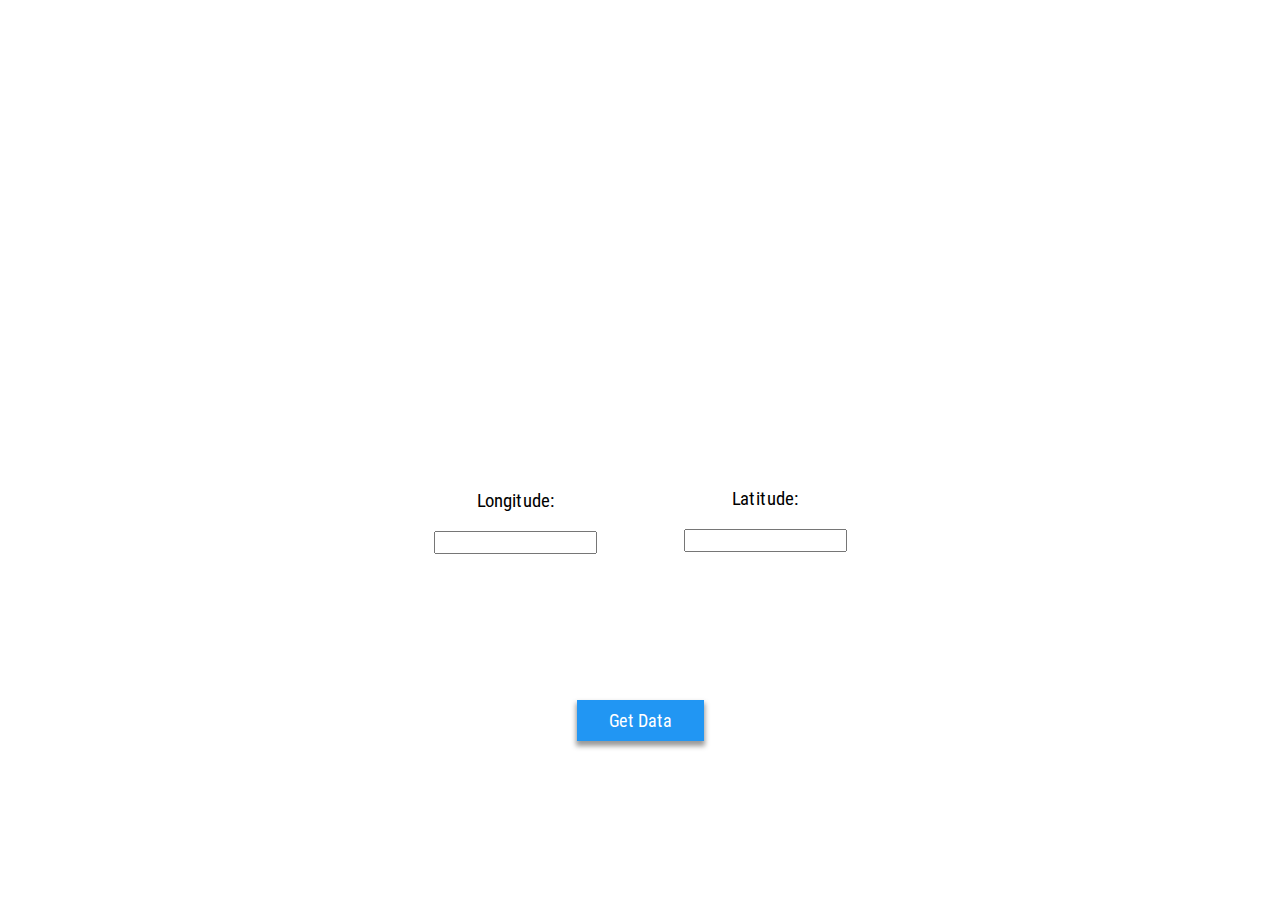
<file: test.html>
<!DOCTYPE html>
<html lang="en">

<head>
    <meta charset="UTF-8">
    <title>Update Me</title>
    <link rel="stylesheet" href="css/style.css">
</head>

<body>
    <main>


    </main>


    <!-- jQuery -->
    <script src="https://code.jquery.com/jquery-2.1.4.min.js"></script>
    <script type="text/javascript" language="Javascript"></script>

    <!-- javascript -->
    <script src="js/script.js"></script>

</body>

</html>
</file>
<file: css/style.css>
/*Loading custom font*/
@font-face {
    font-family: roboto;
    src: url(font/RobotoCondensed-Light.ttf);
}

@font-face {
    font-family: robotoReg;
    src: url(font/RobotoCondensed-Regular.ttf);
}
article, aside, figure, figcaption, footer, header, nav, section {
        display: block;
}

#map {
    height: 100%;
    margin: auto;
    margin-top: 5%;

}
#latLon {
    font-family: robotoReg;
    position: relative;
    transition-duration: 0.5s;
    margin-top: 5%
}
h3 {
    font-weight: normal;
    text-align: center;
}
input {
    font-family: robotoReg;
    font-weight: bolder;
    text-align: center;
    display: block;
    margin: 0 auto;
}
#subButton {
    text-align: center;
    margin: auto;
    padding-top: 5%
}
button{
    font-family: robotoReg;
    font-weight: normal;
    font-size: 18px;
    background-color: #2196F3;
    border: none;
    color: white;
    padding: 9px 32px;
    text-align: center;
    transition-duration: 0.5s;
    box-shadow: 0px 4px 5px 1px #999999;
}
button:hover{
    background-color: #1976D2;
    box-shadow: 0px 4px 20px 1px #999999;
    transition-duration: 0.1s;
}
button:active{
    background-color: #1565C0; 
    box-shadow: 0px 4px 10px 1px #999999;
}
#weather{
    color: #000;
    color: rgba(0,0,0,0.6);
    padding: 10px;
    width: 50%;
    height: 180px;
    background: #69F0AE;
    font-family: robotoReg;
    font-size: 25px;
    margin: auto;
    text-align: center;
    margin-top: 10%;
    box-shadow: 0px 1px 5px 1px #999999;
}
#LAT{
    position: relative;
    left: 125px;
}
#LON{
    position: relative;
    left: -125px;
    top: -83px;
}
#Alert{
    text-align: center;
    background: #F44336;
    color: white;
    font-family: robotoReg;
    width: 640px;
    margin: auto;

}
#keys{
    text-align: center;
    font-family: robotoReg;
    font-weight: lighter;
}
</file>
